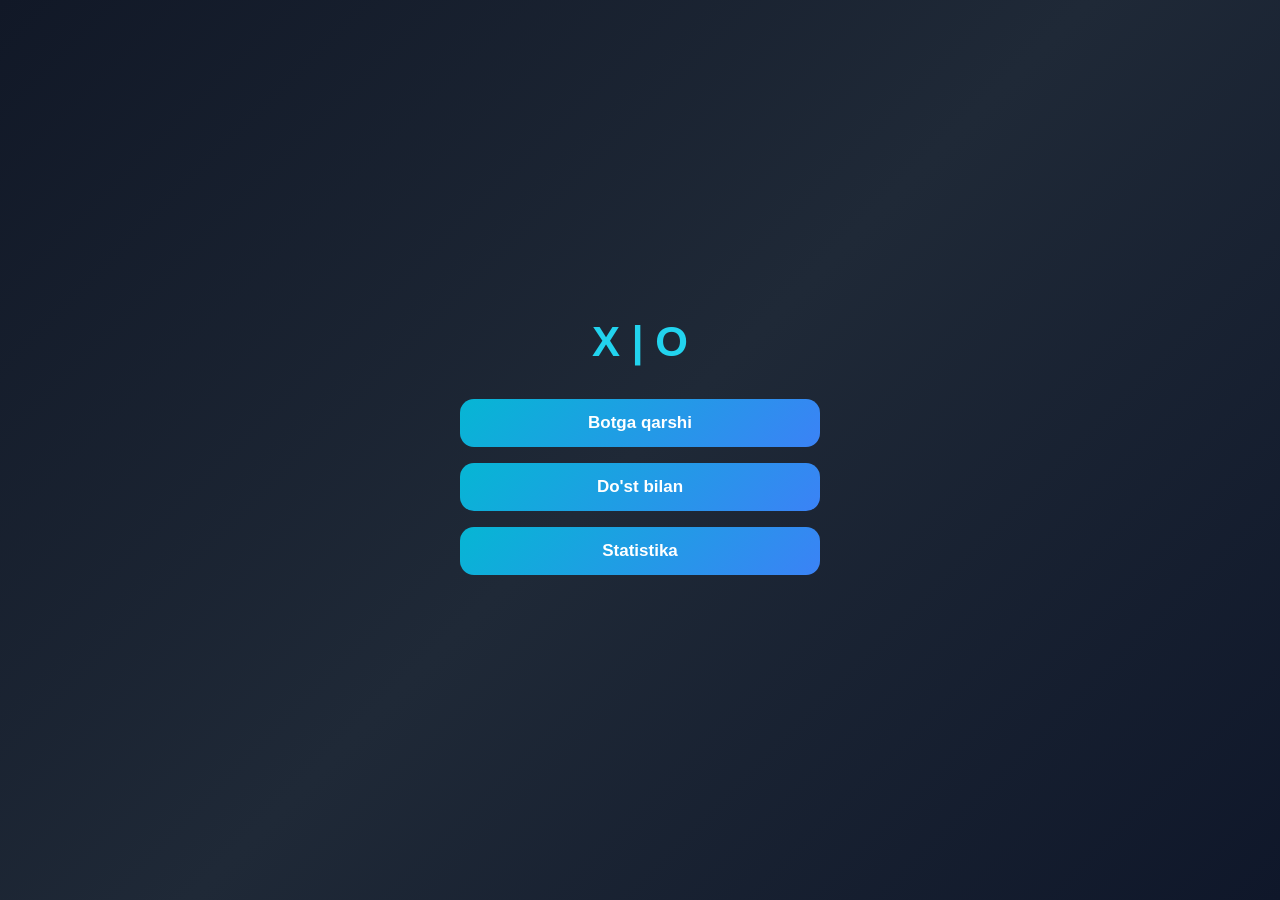
<file: index.html>
<!DOCTYPE html>
<html lang="uz">
<head>
  <meta charset="UTF-8" />
  <meta name="viewport" content="width=device-width, initial-scale=1.0"/>
  <title>Uzxoplay</title>
  <link rel="icon" type="image/svg+xml" href="./tic-tac-toe.svg" />
  <link rel="stylesheet" href="style.css">
</head>
<body>

  <div class="container">

    <h1 class="title">X | O</h1>

    <!-- MENU -->
    <div id="menu" class="menu">
      <button id="play-bot">Botga qarshi</button>
      <button id="play-friend">Do'st bilan</button>
      <button id="show-stats">Statistika</button>
    </div>

    <!-- SCORE -->
    <div id="scoreBoard" class="score-board hidden">
    <div class="score-card score-x">
        <div class="score-label">X</div>
        <div id="scoreX" class="score-value">0</div>
    </div>

    <div class="score-card score-draw">
        <div class="score-label">Durang</div>
        <div id="scoreDraw" class="score-value">0</div>
    </div>

    <div class="score-card score-o">
        <div class="score-label">O</div>
        <div id="scoreO" class="score-value">0</div>
    </div>
    </div>

    <!-- STATUS -->
    <div id="status" class="status hidden"></div>

    <!-- GAME -->
    <div id="gameBoard" class="board hidden"></div>

    <!-- GAME BUTTONS -->
    <div id="gameButtons" class="buttons hidden">
      <button id="restart">Qayta boshlash</button>
      <button id="backMenu">Menyuga qaytish</button>
    </div>

    <!-- STATS -->
    <div id="statsBox" class="stats hidden">
  <h2>Statistika</h2>

  <div class="stats-row stats-x">
    <span class="stats-label">X g'alaba</span>
    <span id="statsX" class="stats-value">0</span>
  </div>

  <div class="stats-row stats-o">
    <span class="stats-label">O g'alaba</span>
    <span id="statsO" class="stats-value">0</span>
  </div>

  <div class="stats-row stats-draw">
    <span class="stats-label">Durang</span>
    <span id="statsDraw" class="stats-value">0</span>
  </div>

  <button id="closeStats">Yopish</button>
</div>

  </div>

  <script src="main.js"></script>
</body>
</html>
</file>
<file: style.css>
* {
  margin: 0;
  padding: 0;
  box-sizing: border-box;
  font-family: Arial, sans-serif;
}

body {
  min-height: 100vh;
  display: flex;
  justify-content: center;
  align-items: center;
  background: linear-gradient(135deg, #111827, #1f2937, #0f172a);
  color: white;
}

.container {
  text-align: center;
  width: 360px;
}

.title {
  font-size: 42px;
  margin-bottom: 25px;
  color: #22d3ee;
}

.menu button,
.buttons button,
.stats button {
  width: 100%;
  padding: 14px;
  margin: 8px 0;
  border: none;
  border-radius: 14px;
  cursor: pointer;
  font-size: 17px;
  font-weight: bold;
  background: linear-gradient(135deg, #06b6d4, #3b82f6);
  color: white;
  transition: 0.2s;
}

.menu button:hover,
.buttons button:hover,
.stats button:hover {
  transform: translateY(-2px);
}

.board {
  margin: 20px auto;
  width: 318px;
  display: grid;
  grid-template-columns: repeat(3, 100px);
  gap: 9px;
}

.cell {
  width: 100px;
  height: 100px;
  background: #1e293b;
  border-radius: 16px;
  display: flex;
  justify-content: center;
  align-items: center;
  font-size: 42px;
  font-weight: bold;
  cursor: pointer;
  transition: 0.2s;
}

.cell:hover {
  background: #334155;
}

.score-board {
  display: flex;
  gap: 12px;
  margin-top: 18px;
  justify-content: center;
}

.score-card {
  min-width: 95px;
  padding: 12px 8px;
  border-radius: 18px;
  background: rgba(255,255,255,0.06);
  backdrop-filter: blur(10px);
  box-shadow:
    0 0 0 1px rgba(255,255,255,0.06),
    0 10px 30px rgba(0,0,0,0.35);
  transition: 0.25s;
}

.score-label {
  font-size: 13px;
  opacity: 0.8;
  margin-bottom: 5px;
}

.score-value {
  font-size: 30px;
  font-weight: 800;
  transition: 0.25s;
}

.score-x .score-value {
  color: #22d3ee;
}

.score-o .score-value {
  color: #fb7185;
}

.score-draw .score-value {
  color: #facc15;
}

/* Ball oshganda */
.score-pop {
  animation: scorePop 0.7s ease;
}

@keyframes scorePop {
  0% {
    transform: scale(1);
  }
  30% {
    transform: scale(1.35);
  }
  55% {
    transform: scale(0.92);
  }
  100% {
    transform: scale(1);
  }
}

/* G'olib kataklar kuchli animatsiya */
.win-x {
  background: #10b981 !important;
  animation: winPulse 1s ease-in-out infinite;
  box-shadow:
    0 0 15px rgba(16,185,129,0.7),
    0 0 35px rgba(16,185,129,0.6);
}

.win-o {
  background: #ef4444 !important;
  animation: winPulse 1s ease-in-out infinite;
  box-shadow:
    0 0 15px rgba(239,68,68,0.7),
    0 0 35px rgba(239,68,68,0.6);
}

.draw-cell {
  background: #facc15 !important;
  animation: drawPulse 0.7s ease-in-out 2;
}

@keyframes drawPulse {
  0% {
    transform: scale(1);
  }
  50% {
    transform: scale(1.08);
  }
  100% {
    transform: scale(1);
  }
}

/* Yutganda umumiy effekt */
.board-win {
  animation: boardFlash 0.9s ease 2;
}

@keyframes boardFlash {
  0% {
    transform: scale(1);
    filter: brightness(1);
  }
  40% {
    transform: scale(1.03);
    filter: brightness(1.5);
  }
  100% {
    transform: scale(1);
    filter: brightness(1);
  }
}

.status {
  margin-top: 14px;
  font-size: 18px;
  color: #22d3ee;
}

.buttons {
  margin-top: 16px;
}

.hidden {
  display: none;
}

.win {
  background: #10b981 !important;
}

.stats {
  margin-top: 22px;
  padding: 22px 18px;
  border-radius: 22px;
  background: rgba(255, 255, 255, 0.06);
  backdrop-filter: blur(14px);
  box-shadow:
    0 0 0 1px rgba(255,255,255,0.06),
    0 18px 40px rgba(0,0,0,0.35);
  animation: statsAppear 0.35s ease;
}

.stats h2 {
  margin-bottom: 18px;
  color: #22d3ee;
  font-size: 24px;
  letter-spacing: 0.5px;
}

.stats-row {
  display: flex;
  justify-content: space-between;
  align-items: center;
  padding: 12px 14px;
  margin-bottom: 10px;
  border-radius: 14px;
  background: rgba(255,255,255,0.04);
}

.stats-label {
  font-size: 15px;
  opacity: 0.9;
}

.stats-value {
  font-size: 22px;
  font-weight: 800;
}

.stats-x .stats-value {
  color: #22d3ee;
}

.stats-o .stats-value {
  color: #fb7185;
}

.stats-draw .stats-value {
  color: #facc15;
}

.stats button {
  margin-top: 8px;
}

@keyframes statsAppear {
  from {
    opacity: 0;
    transform: translateY(12px) scale(0.96);
  }
  to {
    opacity: 1;
    transform: translateY(0) scale(1);
  }
}
</file>
